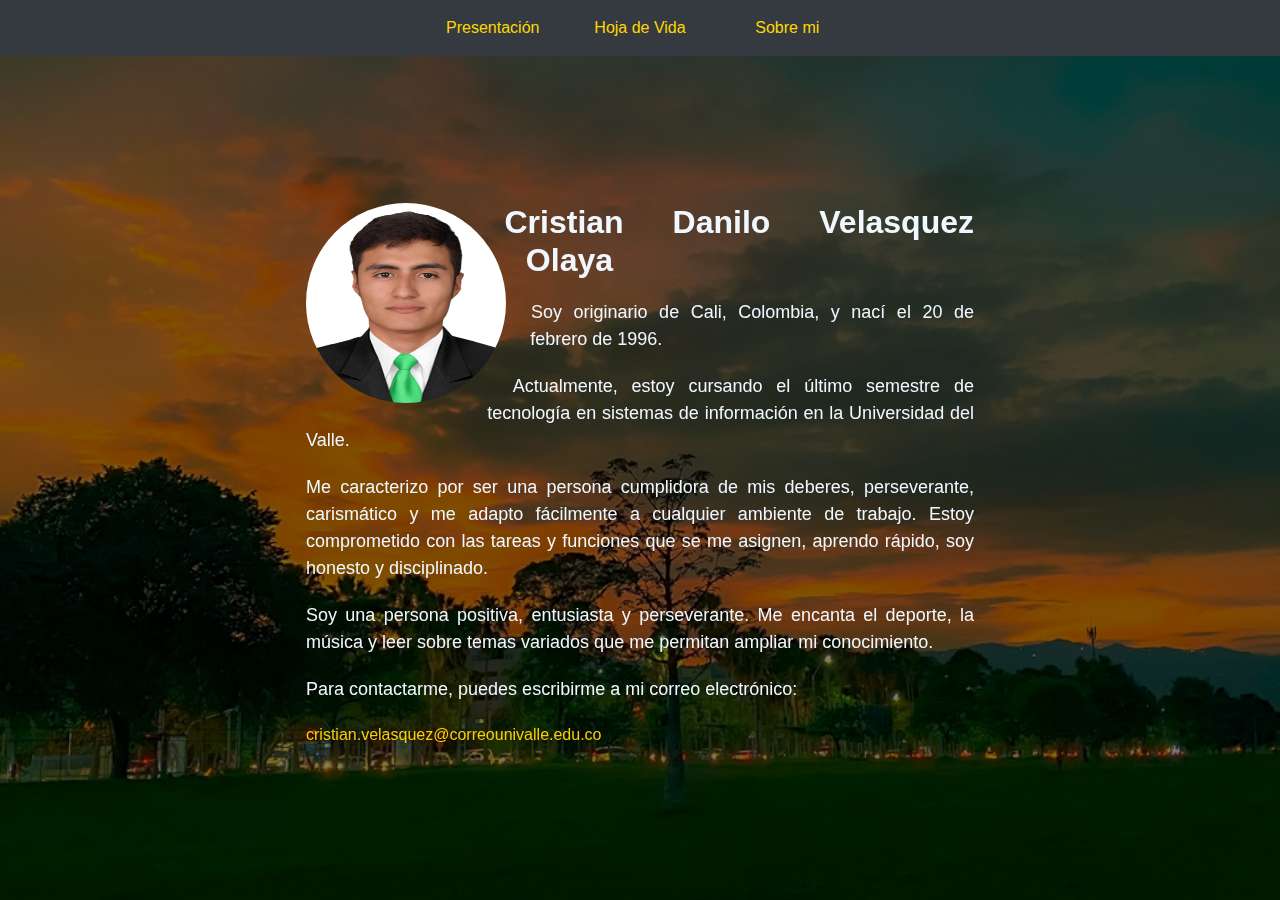
<file: views/index.html>
<!DOCTYPE html>
<html>

<head>
    <title>Cristian Danilo Velasquez Olaya</title>
    <link rel="stylesheet" href="https://maxcdn.bootstrapcdn.com/bootstrap/4.0.0/css/bootstrap.min.css">
    <link rel="stylesheet" href="../css/style.css">
    <link rel="stylesheet" href="https://cdnjs.cloudflare.com/ajax/libs/font-awesome/5.15.3/css/all.min.css">
</head>

<body class="body-index">
    <div class="background-img"></div>
    <nav class="navbar navbar-dark bg-dark">
        <a class="nav-link" href="index.html">
            <span class="nav-text">Presentación</span>
            <i class="fas fa-user-circle nav-icon"></i>
        </a>
        <a class="nav-link" href="hoja-de-vida.html">
            <span class="nav-text">Hoja de Vida</span>
            <i class="fa fa-file nav-icon"></i>
        </a>
        <a class="nav-link" href="intereses.html">
            <span class="nav-text">Sobre mi</span>
            <i class="fas fa-heart nav-icon"></i>
        </a>
    </nav>
    <div class="profile-section">
        <div class="profile-text">
            <img src="../img/profile.jpg" class="profile-pic" alt="Cristian Danilo Velasquez Olaya">
            <h1>Cristian Danilo Velasquez Olaya</h1>
            <p>Soy originario de Cali, Colombia, y nací el 20 de febrero de 1996.</p>
            <p>Actualmente, estoy cursando el último semestre de tecnología en sistemas de información en la Universidad del Valle.</p>
            <p>Me caracterizo por ser una persona cumplidora de mis deberes,
                perseverante, carismático y me adapto fácilmente a cualquier ambiente de
                trabajo. Estoy comprometido con las tareas y funciones que se me asignen,
                aprendo rápido, soy honesto y disciplinado.
                </p>
            <p>Soy una persona positiva, entusiasta y perseverante. Me encanta el deporte, la música y leer sobre temas
                variados que me permitan ampliar mi conocimiento.</p>
            <p>Para contactarme, puedes escribirme a mi correo electrónico: </p><a href="mailto:cristian.velasquez@correounivalle.edu.co" class="email-link">cristian.velasquez@correounivalle.edu.co</a>
        </div>
    </div>
    <script src="../js/main.js"></script>
</body>

</html>
</file>
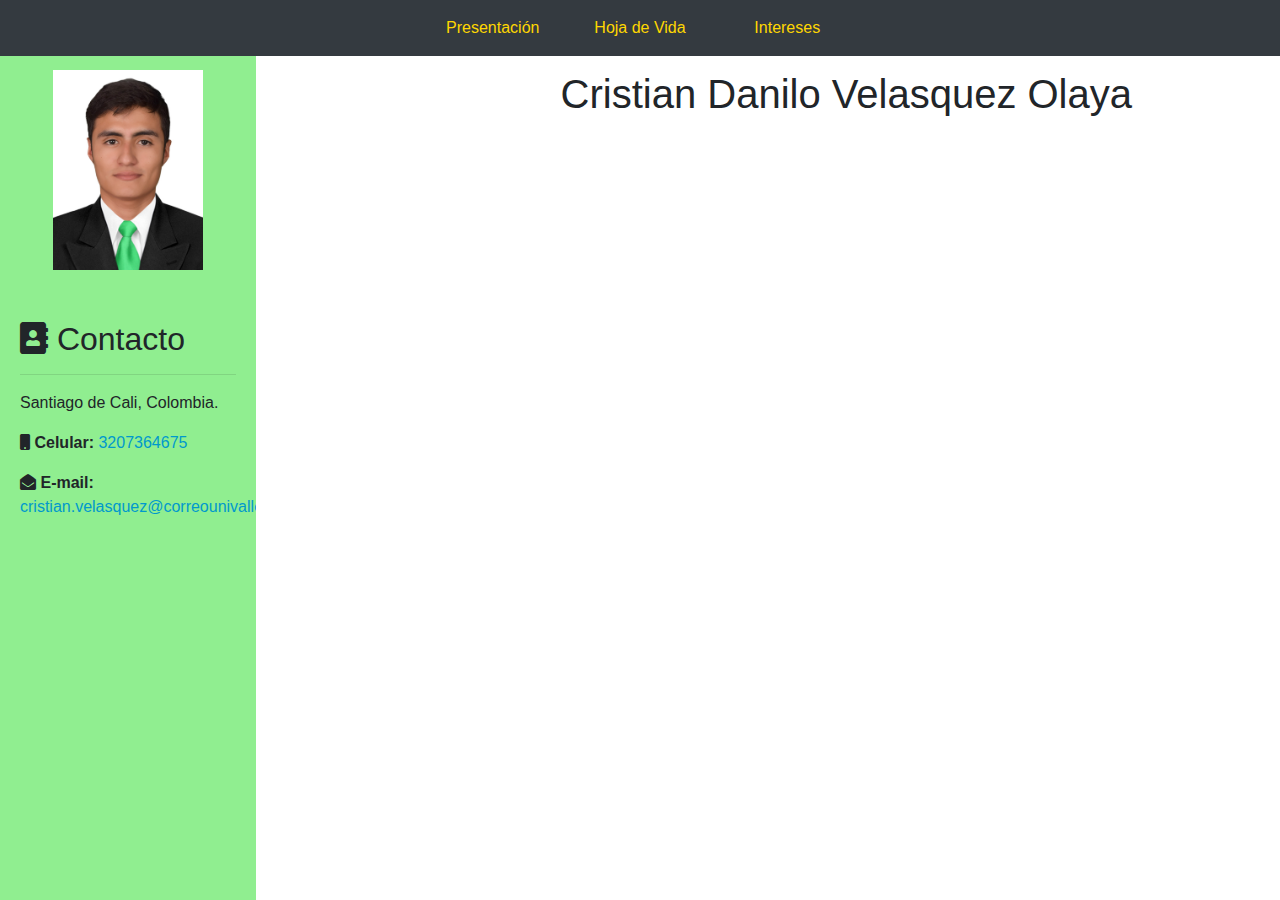
<file: views/hoja-de-vida.html>
<!DOCTYPE html>
<html>

<head>
    <title>Hoja de Vida</title>
    <link rel="stylesheet" href="https://maxcdn.bootstrapcdn.com/bootstrap/4.0.0/css/bootstrap.min.css">
    <link rel="stylesheet" href="../css/style.css">
    <link rel="stylesheet" href="https://cdnjs.cloudflare.com/ajax/libs/font-awesome/5.15.3/css/all.min.css">
</head>

<body>
    <nav class="navbar navbar-dark bg-dark">
        <a class="nav-link" href="index.html">
            <span class="nav-text">Presentación</span>
            <i class="fas fa-user-circle nav-icon"></i>
        </a>
        <a class="nav-link" href="hoja-de-vida.html">
            <span class="nav-text">Hoja de Vida</span>
            <i class="fa fa-file nav-icon"></i>
        </a>
        <a class="nav-link" href="intereses.html">
            <span class="nav-text">Intereses</span>
            <i class="fas fa-heart nav-icon"></i>
        </a>
    </nav>
    <div id="left">
        <img src="../img/profile.jpg" class="profile-pic-hv" alt="Foto de la persona" width="100%">
        <h2><i class="fa fa-address-book" aria-hidden="true"></i> Contacto</h2>
        <hr>
        <p>Santiago de Cali, Colombia.</p>
        <p><i class="fa fa-mobile" aria-hidden="true"></i> <b>Celular: </b> <a href="tel:+573207364675">3207364675</a></p>
        <p><i class="fa fa-envelope-open" aria-hidden="true"></i> <b>E-mail: </b> <a href="mailto:cristian.velasquez@correounivalle.edu.co">cristian.velasquez@correounivalle.edu.co</a></p>
    </div>

    <div id="right">
        <h1 class="section-name">Cristian Danilo Velasquez Olaya</h1>

        <div class="section slide-in" style="animation-delay: 0s;">
            <h2><i class="fas fa-user"></i> Perfil Profesional</h2>
            <hr>
            <p>Poseo conocimientos en java, html, css, bootstrap, php, javascript y en el
                framework Laravel basado en php, también cuento con conocimientos en
                gestión y administración de la información para el análisis, diseño y
                desarrollo de soluciones tecnológicas, conocimientos en bases de datos
                relacionales MySQL, postgreSQL y SQL.</p>
        </div>

        <div class="section slide-in" style="animation-delay: 0.5s;">
            <h2><i class="fas fa-graduation-cap"></i> Formación Académica</h2>
            <hr>
            <p>Instituto Comercial, Industrial y Tecnológico
                “I.C.I.T”, Cali – Colombia 2013.</p>
            <p>Universidad del valle, Tecnologia en sistemas de informacion, cursando.</p>
        </div>

        <div class="section slide-in" style="animation-delay: 1s;">
            <h2><i class="fas fa-language"></i> Idiomas</h2>
            <hr>
            <p>Ingles B1.</p>
        </div>

        <div class="section slide-in" style="animation-delay: 1.5s;">
            <h2><i class="fas fa-briefcase"></i> Experiencia Laboral</h2>
            <hr>
            <p><b>Desarrollador de software</b>, LifeFile.</p>
            <p>Cali - Colombia.</p>
            <p>
                Encargado de migrar modulos que se me han asignado o desarrollar nuevos modulos para la empresa
                trabajando con Laravel, php, mySql y Vue.
            </p>
            <p>Tiempo: 1 año y 6 meses</p>
            <br>
        </div>
    </div>

</body>

</html>
</file>
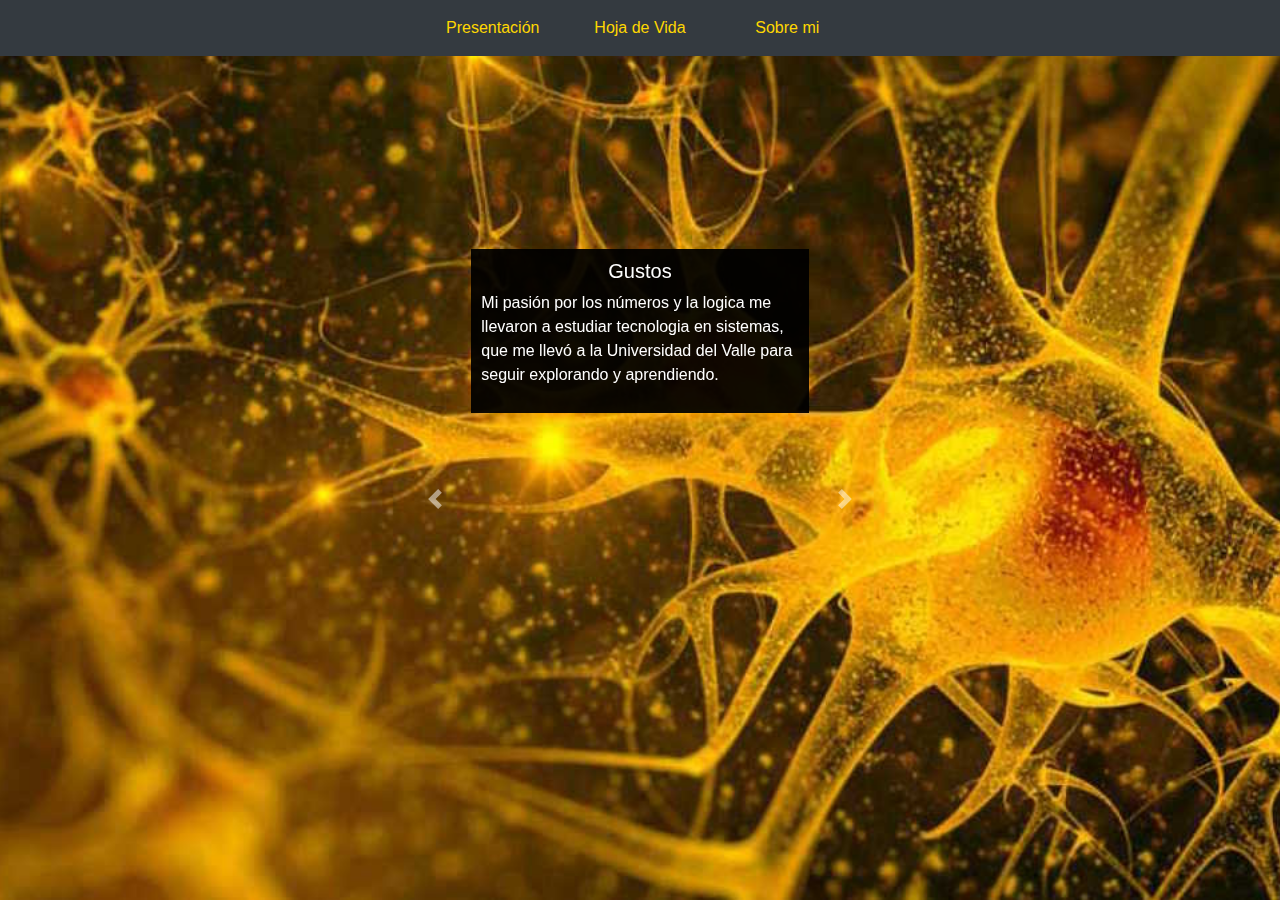
<file: views/intereses.html>
<!doctype html>
<html lang="en">

<head>
    <!-- Required meta tags -->
    <meta charset="utf-8">
    <meta name="viewport" content="width=device-width, initial-scale=1">

    <!-- Bootstrap CSS -->
    <link href="https://stackpath.bootstrapcdn.com/bootstrap/4.3.1/css/bootstrap.min.css" rel="stylesheet">

    <link rel="stylesheet" href="../css/style.css">
    <link rel="stylesheet" href="https://cdnjs.cloudflare.com/ajax/libs/font-awesome/5.15.3/css/all.min.css">
    <title>Sobre mi</title>
</head>

<body class="body-intereses">
    <nav class="navbar navbar-dark bg-dark">
        <a class="nav-link" href="index.html">
            <span class="nav-text">Presentación</span>
            <i class="fas fa-user-circle nav-icon"></i>
        </a>
        <a class="nav-link" href="hoja-de-vida.html">
            <span class="nav-text">Hoja de Vida</span>
            <i class="fa fa-file nav-icon"></i>
        </a>
        <a class="nav-link" href="intereses.html">
            <span class="nav-text">Sobre mi</span>
            <i class="fas fa-heart nav-icon"></i>
        </a>
    </nav>

    <div class="container mt-5" style="max-width: 40%;">
        <div id="carouselExampleIndicators" class="carousel slide" data-ride="carousel">
            <div class="carousel-inner">
                <div class="carousel-item active">
                    <div class="carousel-caption d-none d-md-block slow-transition" id="video-text">
                        <h5>Gustos</h5>
                        <p class="texto-izquierda">Mi pasión por los números y la logica me llevaron a estudiar tecnologia en sistemas, que me llevó a la
                        Universidad del Valle para seguir explorando y aprendiendo.</p>
                    </div>
                    <div class="embed-responsive embed-responsive-16by9">
                        <iframe width="560" height="315" src="https://www.youtube.com/embed/XfamAqjFqJw" title="YouTube video player" frameborder="0" allow="accelerometer; autoplay; clipboard-write; encrypted-media; gyroscope; picture-in-picture; web-share" allowfullscreen></iframe>
                    </div>
                </div>
                <div class="carousel-item">
                    <div class="carousel-caption d-none d-md-block slow-transition" id="video-text">
                        <h5>Pasatiempos</h5>
                        <p class="texto-izquierda">En mis tiempos libres, me encanta sumergirme en el mundo del deporte, ya sea jugando fútbol con mis amigos o viendo un
                        partido de futbol en la televisión. La música también juega un papel crucial en mi vida; me ayuda a relajarme, a
                        mantenerme concentrado y a veces incluso a inspirarme.</p>
                        <p class="texto-izquierda">A continuación te comparto un video sobre una nueva tecnología de inteligencia artificial.</p>
                    </div>
                    <div class="embed-responsive embed-responsive-16by9">
                        <iframe id="video-iframe" src="https://www.youtube.com/embed/6FC6KfRIfVw" title="YouTube video player"
                            frameborder="0"
                            allow="accelerometer; autoplay; clipboard-write; encrypted-media; gyroscope; picture-in-picture; web-share"
                            allowfullscreen></iframe>
                    </div>
                </div>
                <div class="carousel-item">
                    <div class="carousel-caption d-none d-md-block slow-transition" id="video-text">
                        <h5>Habilidades</h5>
                        <p class="texto-izquierda">En cuanto a mis habilidades, me gusta aprender cosas nuevas cada día, estar al tanto de nuevas herramientas
                            que puedan ayudarme para el desarrollo de software y ser autodidacta. Sin embargo, reconozco que uno de mis desafíos es mi tendencia a ser perfeccionista, lo que a veces puede
                            llevarme a pasar demasiado tiempo en tareas particulares.</p>
                    </div>
                    <div class="embed-responsive embed-responsive-16by9">
                        <iframe width="560" height="315" src="https://www.youtube.com/embed/__EWrXgRIaY" title="YouTube video player" frameborder="0" allow="accelerometer; autoplay; clipboard-write; encrypted-media; gyroscope; picture-in-picture; web-share" allowfullscreen></iframe>
                    </div>
                </div>
                <div class="carousel-item">
                    <div class="carousel-caption d-none d-md-block slow-transition" id="video-text">
                        <h5>Debilidades</h5>
                        <p class="texto-izquierda">En términos de dificultades, a veces luchar contra la procrastinación puede ser un desafío. Sin embargo, he aprendido a
                        manejarlo estableciendo metas claras y organizando mi tiempo de manera eficiente.</p>
                    </div>
                    <div class="embed-responsive embed-responsive-16by9">
                        <iframe width="560" height="315" src="https://www.youtube.com/embed/14Du3TotxEg?start=10" title="YouTube video player"
                            frameborder="0"
                            allow="accelerometer; autoplay; clipboard-write; encrypted-media; gyroscope; picture-in-picture; web-share"
                            allowfullscreen></iframe>
                    </div>
                </div>
                <div class="carousel-item">
                    <div class="carousel-caption d-none d-md-block slow-transition" id="video-text">
                        <h5>Sueños</h5>
                        <p class="texto-izquierda">Mi sueño es contribuir significativamente al campo del desarrollo de software. Aspiro a trabajar
                        en proyectos que no solo sean profesionalmente gratificantes, sino que también tengan un impacto positivo en la
                        sociedad.</p>
                    </div>
                    <div class="embed-responsive embed-responsive-16by9">
                    <iframe width="560" height="315" src="https://www.youtube.com/embed/i07qz_6Mk7g?start=10" title="YouTube video player"
                        frameborder="0"
                        allow="accelerometer; autoplay; clipboard-write; encrypted-media; gyroscope; picture-in-picture; web-share"
                        allowfullscreen></iframe>
                    </div>
                </div>
                <div class="carousel-item">
                    <div class="carousel-caption d-none d-md-block slow-transition" id="video-text">
                        <h5>Metas</h5>
                        <p class="texto-izquierda">A largo plazo, mi meta es liderar mi propia empresa, donde pueda innovar y aportar al crecimiento de mi querida
                        Colombia.</p>
                    </div>
                    <div class="embed-responsive embed-responsive-16by9">
                        <iframe width="560" height="315" src="https://www.youtube.com/embed/441QxyLr-Z4?start=69" title="YouTube video player"
                            frameborder="0"
                            allow="accelerometer; autoplay; clipboard-write; encrypted-media; gyroscope; picture-in-picture; web-share"
                            allowfullscreen></iframe>
                    </div>
                </div>
            </div>
            <a class="carousel-control-prev" href="#carouselExampleIndicators" role="button" data-slide="prev">
                <span class="carousel-control-prev-icon" aria-hidden="true"></span>
                <span class="sr-only">Anterior</span>
            </a>
            <a class="carousel-control-next" href="#carouselExampleIndicators" role="button" data-slide="next">
                <span class="carousel-control-next-icon" aria-hidden="true"></span>
                <span class="sr-only">Siguiente</span>
            </a>
        </div>
    </div>

    <!-- Optional JavaScript -->
    <!-- jQuery first, then Popper.js, then Bootstrap JS -->
    <script src="https://code.jquery.com/jquery-3.3.1.slim.min.js"></script>
    <script src="https://cdnjs.cloudflare.com/ajax/libs/popper.js/1.14.7/umd/popper.min.js"></script>
    <script src="https://stackpath.bootstrapcdn.com/bootstrap/4.3.1/js/bootstrap.min.js"></script>
    <script>
        $('.carousel').carousel({
                interval: 20000
            });
    </script>
</body>

</html>
</file>
<file: css/style.css>
@keyframes fadeIn {
    0% {
        opacity: 0;
    }

    100% {
        opacity: 1;
    }
}

body {
    min-height: 100vh;
    display: flex;
    padding-top: 50px;
}

.body-index {
    background-image: url('../img/fondouv.jpg');
    background-size: cover;
    background-position: center;
    height: 100%;
    display: flex;
    justify-content: center;
    align-items: center;
    position: relative;
    animation: fadeIn 1s ease-in-out;
}

.body-index::after {
    content: '';
    position: absolute;
    top: 0;
    left: 0;
    right: 0;
    bottom: 0;
    background-color: rgba(0, 0, 0, 0.5);
    z-index: -1;
}

.background-img {
    background-image: url('../img/fondouv.jpg');
    background-size: cover;
    background-position: center;
    position: fixed;
    top: 0;
    left: 0;
    width: 100%;
    height: 100%;
    z-index: -1;
    opacity: 1;
    transition: opacity 1s ease-in-out, background-size 1s ease-in-out;
    background-color: black;
}

.background-img.fade-out {
    opacity: 0;
}

.background-img.fade-in {
    opacity: 1;
}
    
/* navbar */
.navbar {
    position: fixed;
    justify-content: center;
    width: 100%;
    top: 0;
    z-index: 1000;
}

.nav-link {
    margin: 0 5px;
    text-align: center;
    position: relative;
    width: 11%;
}

.nav-link .nav-text {
    display: inline;
    transition: opacity 0.5s, visibility 0.5s, letter-spacing 0.5s;
    color: #FFD700;
}

.nav-link .nav-icon {
    display: none;
    position: absolute;
    top: 50%;
    left: 50%;
    transform: translate(-50%, -50%);
    transition: opacity 0.5s, visibility 0.5s;
    color: #FFD700;
}

.nav-link:hover .nav-text {
    visibility: hidden;
    opacity: 0;
    letter-spacing: -9px;
}

.nav-link:hover .nav-icon {
    visibility: visible;
    opacity: 1;
    display: inline;
}

/* profile */
.profile-section {
    width: 60%;
    margin: 0 auto;
    padding: 50px;
    text-align: justify;
}

.profile-pic {
    width: 200px;
    height: 200px;
    border-radius: 50%;
    float: left;
    margin-right: 30px;
    shape-outside: circle();
    margin-bottom: 20px;
    margin-top: 0;
    transition: transform 1s ease;
}

.profile-text {
    overflow: auto;
    color: aliceblue;
}

.profile-text h1 {
    font-size: 32px;
    font-weight: bold;
    margin-top: 0;
    margin-bottom: 20px;
}

.profile-text p {
    font-size: 18px;
    line-height: 1.5;
    margin-bottom: 20px;
    text-align: justify;
}

.profile-pic:hover {
    transform: scale(1.1);
}

a {
    color: #0099cc;
}

a:hover {
    color: white;
}

.email-link {
    color: #ffcc00;
    /* Modificación */
}

.email-link:hover {
    color: white;
}

/* HOJA DE VIDA */

#left {
    width: 20%;
    min-height: 100%;
    background-color: lightgreen;
    padding: 20px;
    overflow: auto;
}

#right {
    width: 70%;
    padding: 20px;
    overflow: hidden;
}

.section-name {
    margin-bottom: 20px;
    text-align: right;
}

.section {
    margin-bottom: 20px;
}

.section h2 {
    display: inline;
}

.section hr {
    border: 0;
    border-top: 1px solid black;
}

.profile-pic-hv {
    width: 150px;
    height: 200px;
    margin-bottom: 50px;
    margin-top: 0;
    margin-left: auto;
    margin-right: auto;
    display: block;
    transition: transform 0.3s ease;
}

.profile-pic-hv:hover {
    transform: scale(1.1);
}

.slide-in {
    opacity: 0;
    transform: translateX(-100%);
    animation: 1s ease-out 0s 1 slideInFromLeft;
    animation-fill-mode: forwards;
}

@keyframes slideInFromLeft {
    0% {
        transform: translateX(-100%);
        opacity: 0;
    }

    100% {
        transform: translateX(0);
        opacity: 1;
    }
}

/* sobre mi */

.carousel-image {
    height: 700px;
    object-fit: cover;
}

.carousel-item {
    position: relative;
    height: 500px;
    overflow: hidden;
    border-radius: 10%;
}

.carousel-item.image-item::before {
    content: "";
    position: absolute;
    top: 0;
    left: 0;
    width: 100%;
    height: 100%;
    background: rgba(0, 0, 0, 0.5);
    z-index: 1;
}

.carousel-item img {
    height: 100%;
    object-fit: cover;
}

.carousel-item .embed-responsive {
    height: 100%;
}

.carousel-caption {
    position: absolute;
    bottom: auto;
    top: -90px;
    z-index: 2;
    margin-bottom: 10px;
}

.body-intereses {
    background-image: url('../img/neuronas.jpg');
    background-size: cover;
    background-position: center;
    height: 100%;
    display: flex;
    justify-content: center;
    align-items: center;
    position: relative;
    animation: fadeIn 2s ease-in-out;
}

.carousel-caption {
    position: absolute;
    top: 0;
    z-index: 2;
    padding: 10px;
    margin-bottom: 10px;
    background: rgba(0, 0, 0, 0.933);
}

.slow-transition {
    opacity: 1;
    transition: opacity 2s, transform 5s;
}

.carousel-item:hover .slow-transition {
    opacity: 0;
    transform: translateY(500px);
}

.texto-izquierda {
    text-align: left;
}

/* Experiencia universitaria */

.body-experiencia {
    background-image: url('../img/topografia.jpg');
    background-size: cover;
    background-position: center;
    height: 100%;
    display: flex;
    justify-content: center;
    align-items: center;
    position: relative;
    animation: fadeIn 1s ease-in-out;
}

.body-experiencia::after {
    content: '';
    position: absolute;
    top: 0;
    left: 0;
    right: 0;
    bottom: 0;
    background-color: rgba(0, 0, 0, 0.5);
    z-index: -1;
}


.image-container {
    display: flex;
    justify-content: center;
    align-items: center;
    flex-wrap: wrap;
    gap: 10px;
}

.box {
    width: 200px;
    height: 200px;
    position: relative;
    cursor: pointer;
    overflow: hidden;
}

.box::after {
    content: attr(data-title);
    position: absolute;
    top: 0;
    left: 0;
    width: 100%;
    height: 100%;
    background-color: rgba(0, 0, 0, 0);
    color: white;
    display: flex;
    justify-content: center;
    align-items: center;
    opacity: 0;
    transition: opacity 0.3s;
    pointer-events: none;
}

.box:hover::after {
    background-color: rgba(0, 0, 0, 0.7);
    opacity: 1;
}

.imagen-experiencia {
    width: 100%;
    height: 100%;
    object-fit: cover;
    position: absolute;
    top: 0;
    left: 0;
    user-select: none;
}

.text-container {
    text-align: left;
    margin-top: 20px;
    width: 840px;
    margin: auto;
}

.text-content {
    word-wrap: break-word;
}

#text {
    font-size: 20px;
    color: white;
}



/* pagina */

.body-pagina {
    background-image: url('../img/06.jpg');
    background-size: cover;
    background-position: center;
    height: 100%;
    display: flex;
    justify-content: center;
    align-items: center;
    position: relative;
    animation: fadeIn 1s ease-in-out;
}

.image {
    width: 200px;
    height: auto;
    transition: transform 0.2s;
}

.image:hover {
    transform: scale(1.1);
    cursor: pointer;
}

.container {
    text-align: center;
    margin-top: 20px;
}

.title {
    font-size: 24px;
    margin-bottom: 10px;
    font-size: 100px;
    color: darkred;
}

.text {
    font-size: 16px;
    color: #e2c001;
}
</file>
